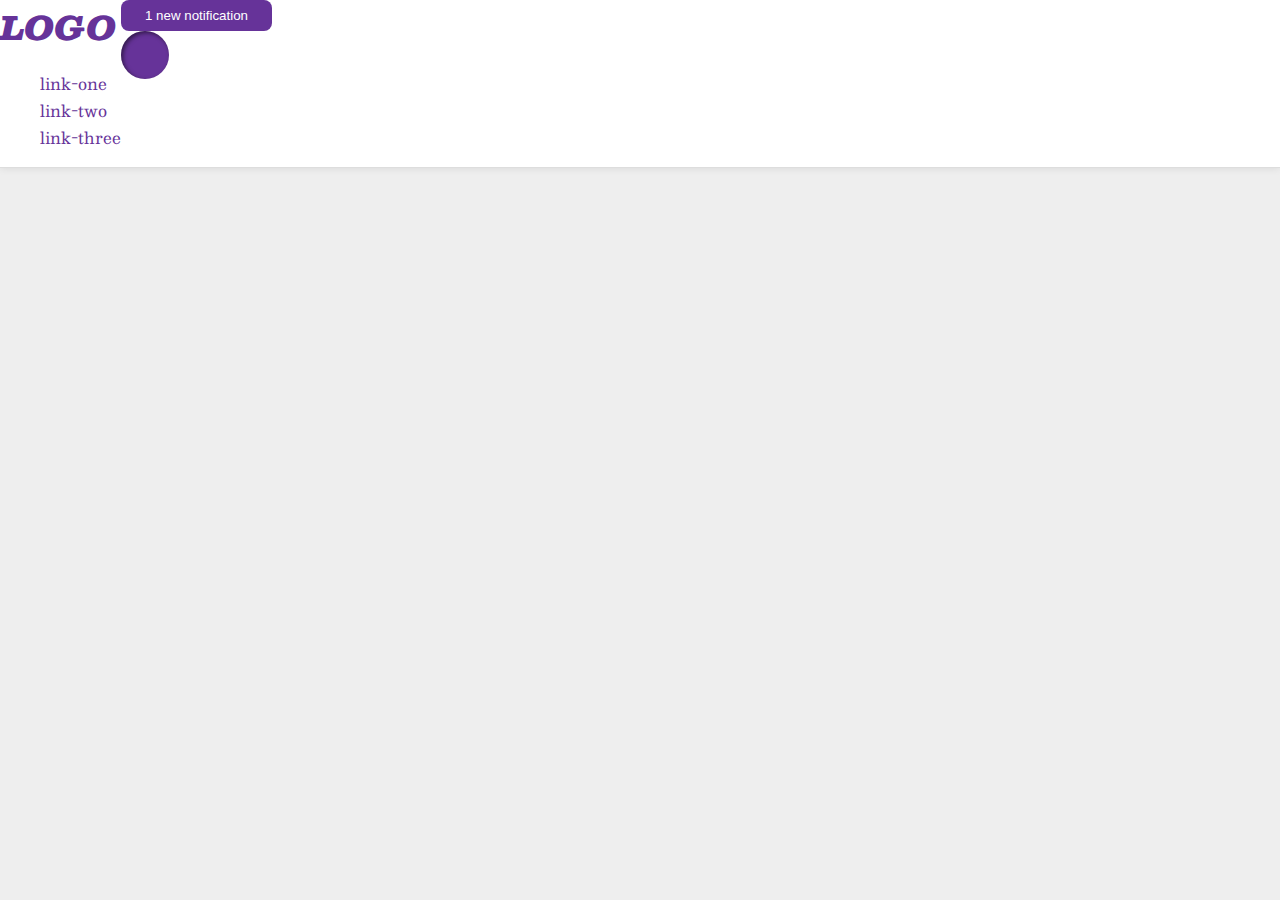
<file: foundations/flex/03-flex-header-2/index.html>
<!DOCTYPE html>
<html lang="en">
  <head>
    <meta charset="UTF-8">
    <meta http-equiv="X-UA-Compatible" content="IE=edge">
    <meta name="viewport" content="width=device-width, initial-scale=1.0">
    <title>Flex Header 2</title>
    <link rel="stylesheet" href="style.css">
  </head>
  <body>
    <div class="header">
      <div class="left-links">
        <div class="logo">
          LOGO
        </div>
        <ul class="links">
          <li><a href="https://google.com">link-one</a></li>
          <li><a href="https://google.com">link-two</a></li>
          <li><a href="https://google.com">link-three</a></li>
        </ul>
      </div>

      <div class="right-links">
        <button class="notifications">
          1 new notification
        </button>
        <div class="profile-image"></div>
      </div>
    </div>
  </body>
</html>
</file>
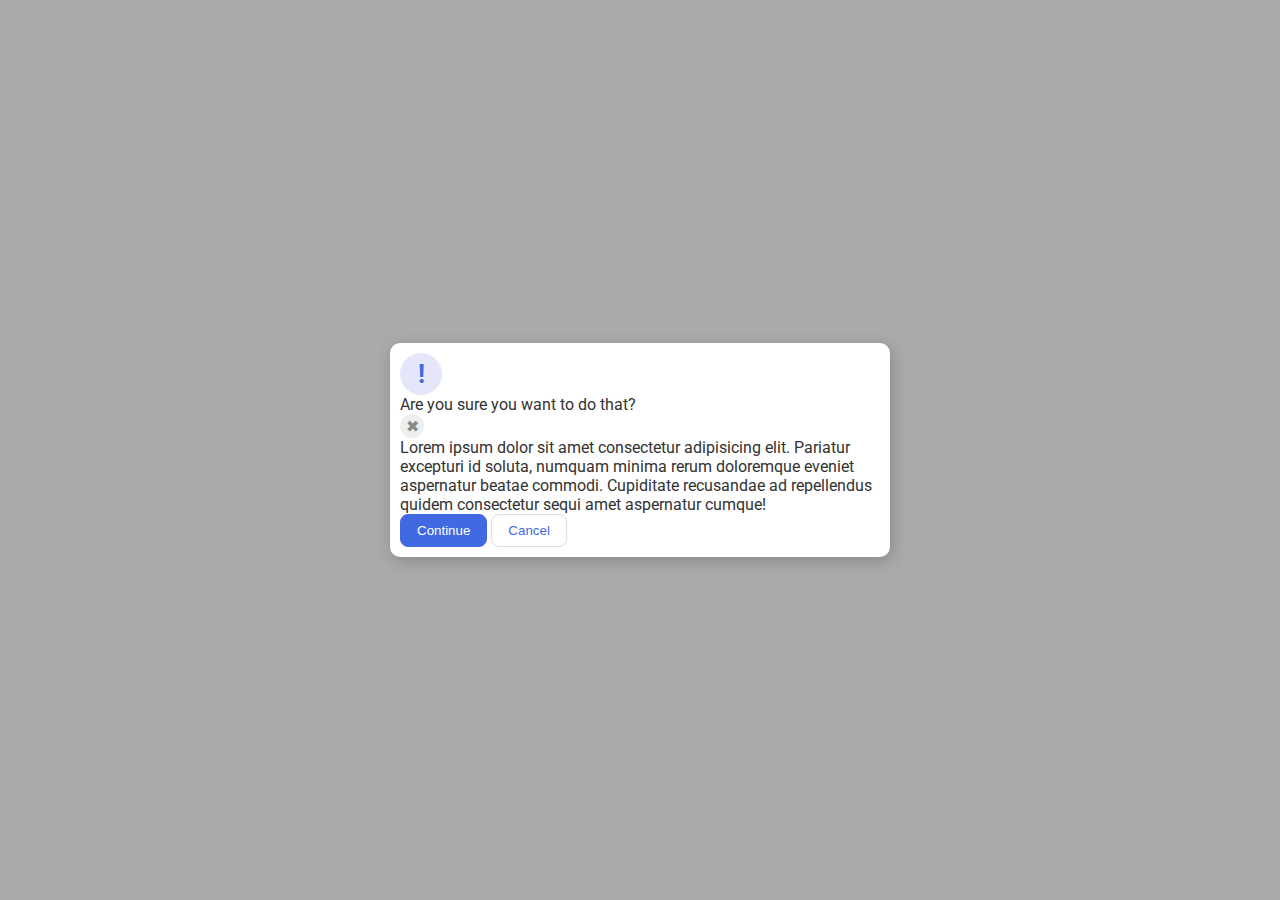
<file: foundations/flex/05-flex-modal/index.html>
<!DOCTYPE html>
<html lang="en">
  <head>
    <meta charset="UTF-8">
    <meta http-equiv="X-UA-Compatible" content="IE=edge">
    <meta name="viewport" content="width=device-width, initial-scale=1.0">
    <link rel="stylesheet" href="style.css">
    <title>Modal</title>
  </head>
  <body>
    <div class="modal">
      <div class="header-container">
        <div class="icon">!</div>
        <div class="header">Are you sure you want to do that?</div>
        <button class="close-button">✖</button>
      </div>
       
      <div class="main-content">
        <div class="text">Lorem ipsum dolor sit amet consectetur adipisicing elit. Pariatur excepturi id soluta, numquam minima rerum doloremque eveniet aspernatur beatae commodi. Cupiditate recusandae ad repellendus quidem consectetur sequi amet aspernatur cumque!</div>
        <div class="buttons">
          <button class="continue">Continue</button>
          <button class="cancel">Cancel</button>
        </div>
      </div>
    </div>
  </body>
</html>
</file>
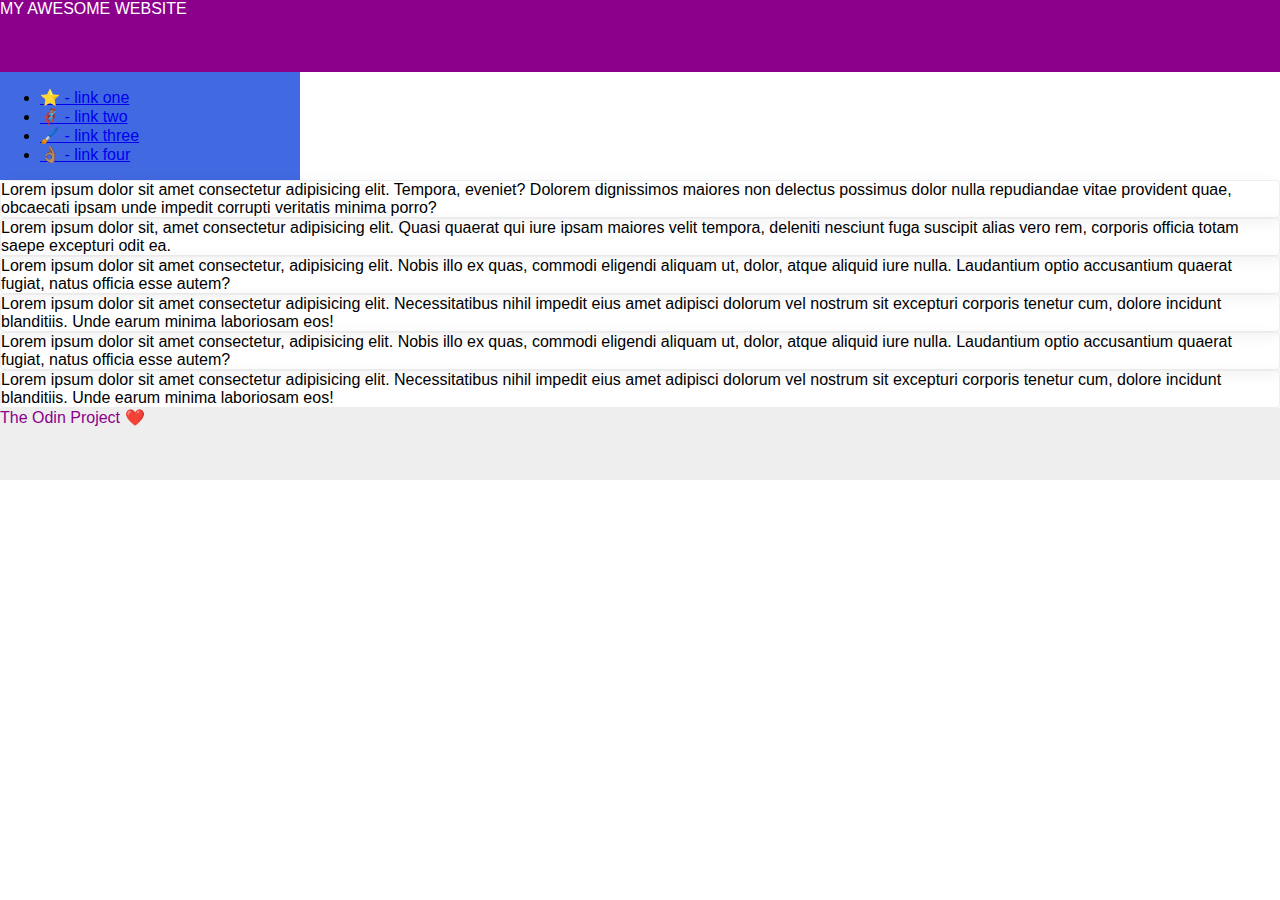
<file: foundations/flex/07-flex-layout-2/index.html>
<!DOCTYPE html>
<html lang="en">
  <head>
    <meta charset="UTF-8">
    <meta http-equiv="X-UA-Compatible" content="IE=edge">
    <meta name="viewport" content="width=device-width, initial-scale=1.0">
    <title>The Holy Grail</title>
    <link rel="stylesheet" href="style.css">
  </head>
  <body>
    <div class="header">
      MY AWESOME WEBSITE
    </div>
    
    <div class="sidebar">
      <ul>
        <li><a href="#">⭐ - link one</a></li>
        <li><a href="#">🦸🏽‍♂️ - link two</a></li>
        <li><a href="#">🖌️ - link three</a></li>
        <li><a href="#">👌🏽 - link four</a></li>
      </ul>
    </div>

    <div class="card-container">
      <div class="card">Lorem ipsum dolor sit amet consectetur adipisicing elit. Tempora, eveniet? Dolorem dignissimos maiores non delectus possimus dolor nulla repudiandae vitae provident quae, obcaecati ipsam unde impedit corrupti veritatis minima porro?</div>
      <div class="card">Lorem ipsum dolor sit, amet consectetur adipisicing elit. Quasi quaerat qui iure ipsam maiores velit tempora, deleniti nesciunt fuga suscipit alias vero rem, corporis officia totam saepe excepturi odit ea.</div>
      <div class="card">Lorem ipsum dolor sit amet consectetur, adipisicing elit. Nobis illo ex quas, commodi eligendi aliquam ut, dolor, atque aliquid iure nulla. Laudantium optio accusantium quaerat fugiat, natus officia esse autem?</div>
      <div class="card">Lorem ipsum dolor sit amet consectetur adipisicing elit. Necessitatibus nihil impedit eius amet adipisci dolorum vel nostrum sit excepturi corporis tenetur cum, dolore incidunt blanditiis. Unde earum minima laboriosam eos!</div>
      <div class="card">Lorem ipsum dolor sit amet consectetur, adipisicing elit. Nobis illo ex quas, commodi eligendi aliquam ut, dolor, atque aliquid iure nulla. Laudantium optio accusantium quaerat fugiat, natus officia esse autem?</div>
      <div class="card">Lorem ipsum dolor sit amet consectetur adipisicing elit. Necessitatibus nihil impedit eius amet adipisci dolorum vel nostrum sit excepturi corporis tenetur cum, dolore incidunt blanditiis. Unde earum minima laboriosam eos!</div>
    </div>
    
    <div class="footer">
      The Odin Project ❤️
    </div>
  </body>
</html>
</file>
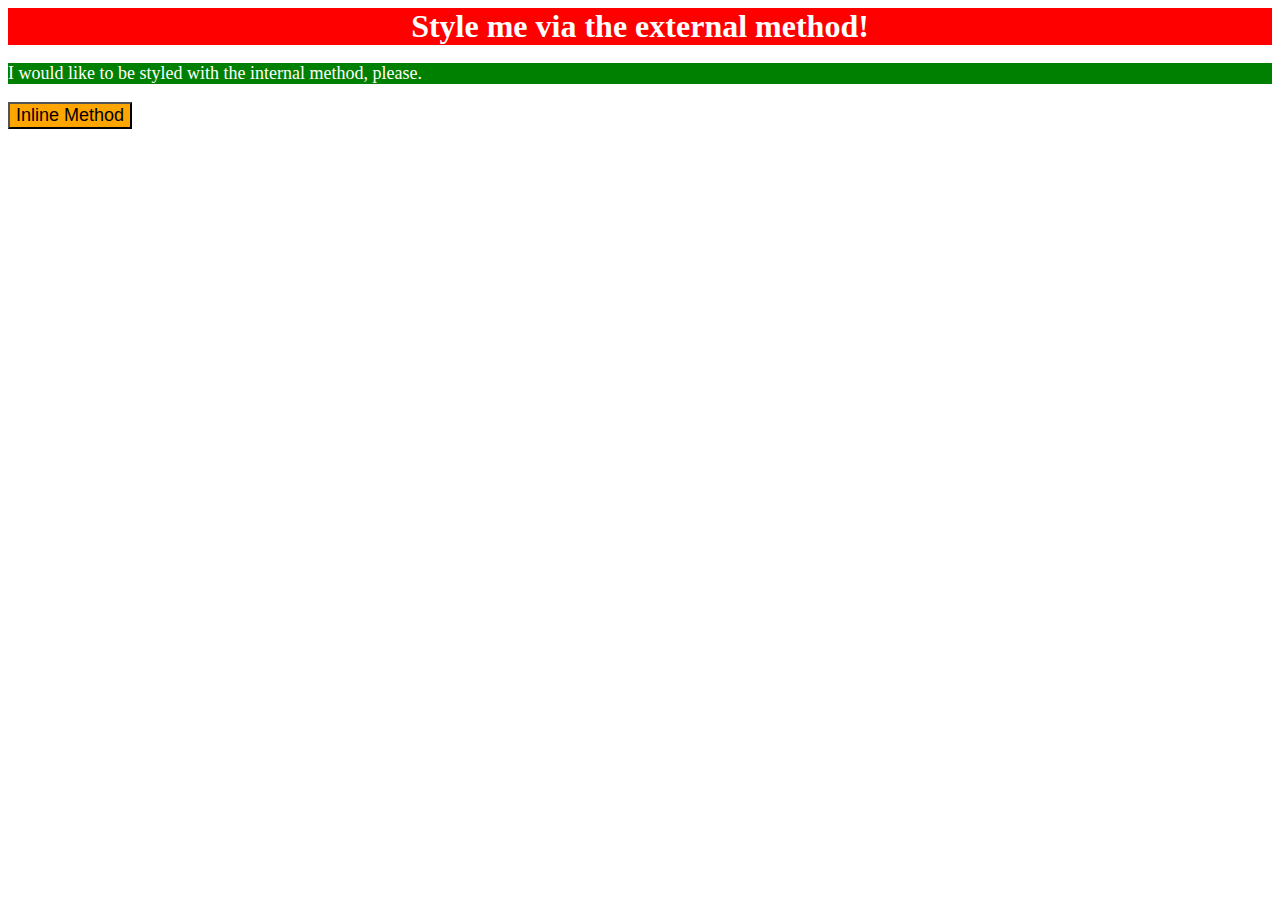
<file: foundations/intro-to-css/01-css-methods/index.html>
<!DOCTYPE html>
<html lang="en">
  <head>
    <meta charset="UTF-8">
    <meta http-equiv="X-UA-Compatible" content="IE=edge">
    <meta name="viewport" content="width=device-width, initial-scale=1.0">
    <title>Methods for Adding CSS</title>
    <link rel="stylesheet" href="./style.css">
    <style>
      p {
        background-color: green;
        color: white;
        font-size: 18px;
      }
    </style>
  </head>
  <body>
    <div>Style me via the external method!</div>
    <p>I would like to be styled with the internal method, please.</p>
    <button style="background-color: orange; font-size: 18px;">Inline Method</button>
  </body>
</html>
</file>
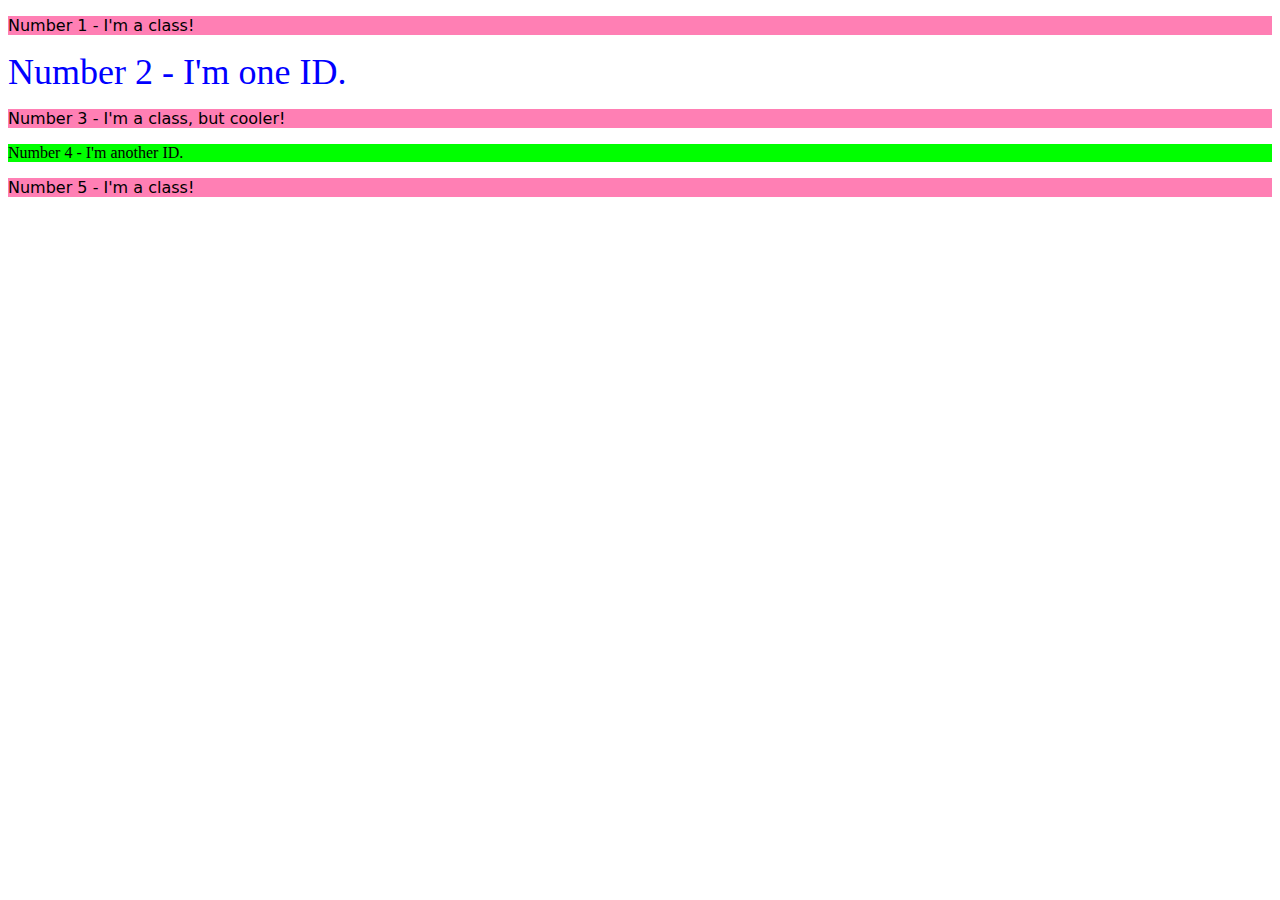
<file: foundations/intro-to-css/02-class-id-selectors/index.html>
<!DOCTYPE html>
<html lang="en">
  <head>
    <meta charset="UTF-8">
    <meta http-equiv="X-UA-Compatible" content="IE=edge">
    <meta name="viewport" content="width=device-width, initial-scale=1.0">
    <title>Class and ID Selectors</title>
    <link rel="stylesheet" href="style.css">
  </head>
  <body>
    <p class="odd">Number 1 - I'm a class!</p>
    <div id="second">Number 2 - I'm one ID.</div>
    <p class="odd">Number 3 - I'm a class, but cooler!</p>
    <div id="fourth">Number 4 - I'm another ID.</div>
    <p class="odd">Number 5 - I'm a class!</p>
  </body>
</html>
</file>
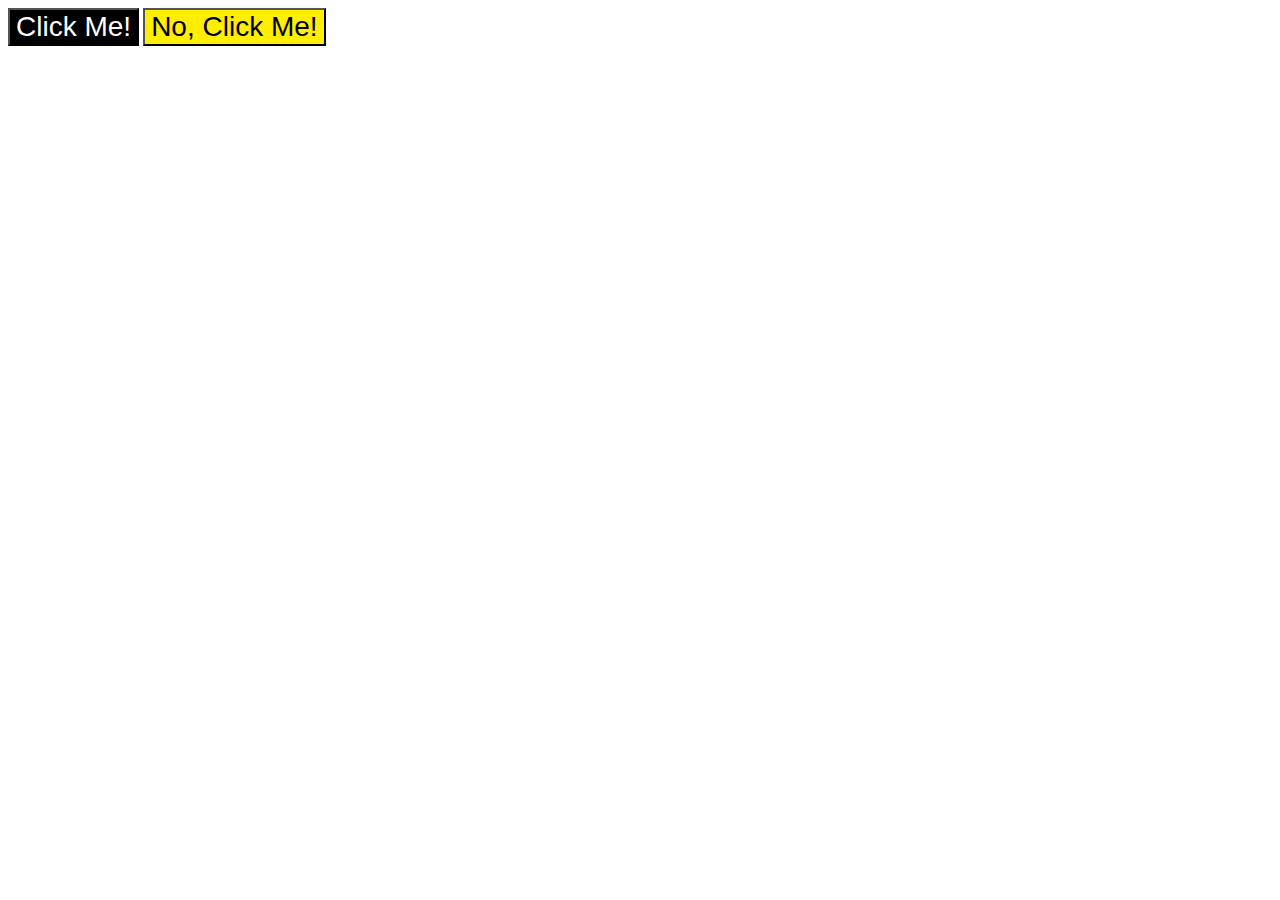
<file: foundations/intro-to-css/03-grouping-selectors/index.html>
<!DOCTYPE html>
<html lang="en">
  <head>
    <meta charset="UTF-8">
    <meta http-equiv="X-UA-Compatible" content="IE=edge">
    <meta name="viewport" content="width=device-width, initial-scale=1.0">
    <title>Grouping Selectors</title>
    <link rel="stylesheet" href="style.css">
  </head>
  <body>
    <button class="first-btn">Click Me!</button>
    <button class="second-btn">No, Click Me!</button>
  </body>
</html>
</file>
<file: foundations/flex/03-flex-header-2/style.css>
/* this is some magical font-importing.  
you'll learn about it later. */
@import url('https://fonts.googleapis.com/css2?family=Besley:ital,wght@0,400;1,900&display=swap');

body {
  margin: 0;
  background: #eee;
  font-family: Besley, serif;
}

.header {
  background: white;
  border-bottom: 1px solid #ddd;
  box-shadow: 0 0 8px rgba(0,0,0,.1);
  display: flex;
}

.profile-image {
  background: rebeccapurple;
  box-shadow: inset 2px 2px 4px rgba(0,0,0,.5);
  border-radius: 50%;
  width: 48px;
  height: 48px;
}

.logo {
  color: rebeccapurple;
  font-size: 32px;
  font-weight: 900;
  font-style: italic;
}

button {
  border: none;
  border-radius: 8px;
  background: rebeccapurple;
  color: white;
  padding: 8px 24px;
}

a {
  /* this removes the line under our links */
  text-decoration: none;
  color: rebeccapurple;
}

ul {
  list-style-type: none;
}
</file>
<file: foundations/flex/05-flex-modal/style.css>
@import url('https://fonts.googleapis.com/css2?family=Roboto:wght@400;700&display=swap');

html, body {
  height: 100%;
}

body {
  font-family: Roboto, sans-serif;
  margin: 0;
  background: #aaa;
  color: #333;
  /* I'll give you this one for free lol */
  display: flex;
  align-items: center;
  justify-content: center;
}

.modal {
  background: white;
  width: 480px;
  border-radius: 10px;
  box-shadow: 2px 4px 16px rgba(0,0,0,.2);
  padding: 10px;
}

.icon {
  color: royalblue;
  font-size: 26px;
  font-weight: 700;
  background: lavender;
  width: 42px;
  height: 42px;
  border-radius: 50%;
  display: flex;
  align-items: center;
  justify-content: center;
}

.close-button {
  background: #eee;
  border-radius: 50%;
  color: #888;
  font-weight: 400;
  font-size: 16px;
  height: 24px;
  width: 24px;
  display: flex;
  align-items: center;
  justify-content: center;
  border: 1px solid #eee;
  padding: 0;
}

button {
  cursor: pointer;
  padding: 8px 16px;
  border-radius: 8px;
}

button.continue {
  background: royalblue;
  border: 1px solid royalblue;
  color: white;
}

button.cancel {
  background: white;
  border: 1px solid #ddd;
  color: royalblue;
}
</file>
<file: foundations/flex/07-flex-layout-2/style.css>
body {
  font-family: -apple-system, BlinkMacSystemFont, 'Segoe UI', Roboto, Oxygen, Ubuntu, Cantarell, 'Open Sans', 'Helvetica Neue', sans-serif;
  margin: 0;
  min-height: 100vh;
  display: flex;
  flex-direction: column;
}

.header {
  height: 72px;
  background: darkmagenta;
  color: white;
}

.footer {
  height: 72px;
  background: #eee;
  color: darkmagenta;
}

.sidebar {
  width: 300px;
  background: royalblue;
  box-sizing: border-box;
}

.card {
  border: 1px solid #eee;
  box-shadow: 2px 4px 16px rgba(0,0,0,.06);
  border-radius: 4px;
}
</file>
<file: foundations/intro-to-css/01-css-methods/style.css>
div {
    background-color: red;
    color: white;
    font-size: 32px;
    text-align: center;
    font-weight: bold;
}
</file>
<file: foundations/intro-to-css/02-class-id-selectors/style.css>
/* Add CSS Styling */
.odd {
    background-color: rgb(255, 127, 180);
    font-family: Verdana, "DejaVu Sans", sans-serif;
}

#second {
    color: #0000ff;
    font-size: 36px;
}

.odd.third {
    font-size: 24px;
}

#fourth {
    background-color: hsl(120, 100%, 50%);
}
</file>
<file: foundations/intro-to-css/03-grouping-selectors/style.css>
/* Add CSS Styling */

.first-btn, .second-btn {
    font-size: 28px;
    font-family: Helvetica, "Times New Roman", sans-serif;
}

.first-btn {
    background-color: black;
    color: white;
}

.second-btn {
    background-color: rgb(255, 238, 0);
}
</file>
